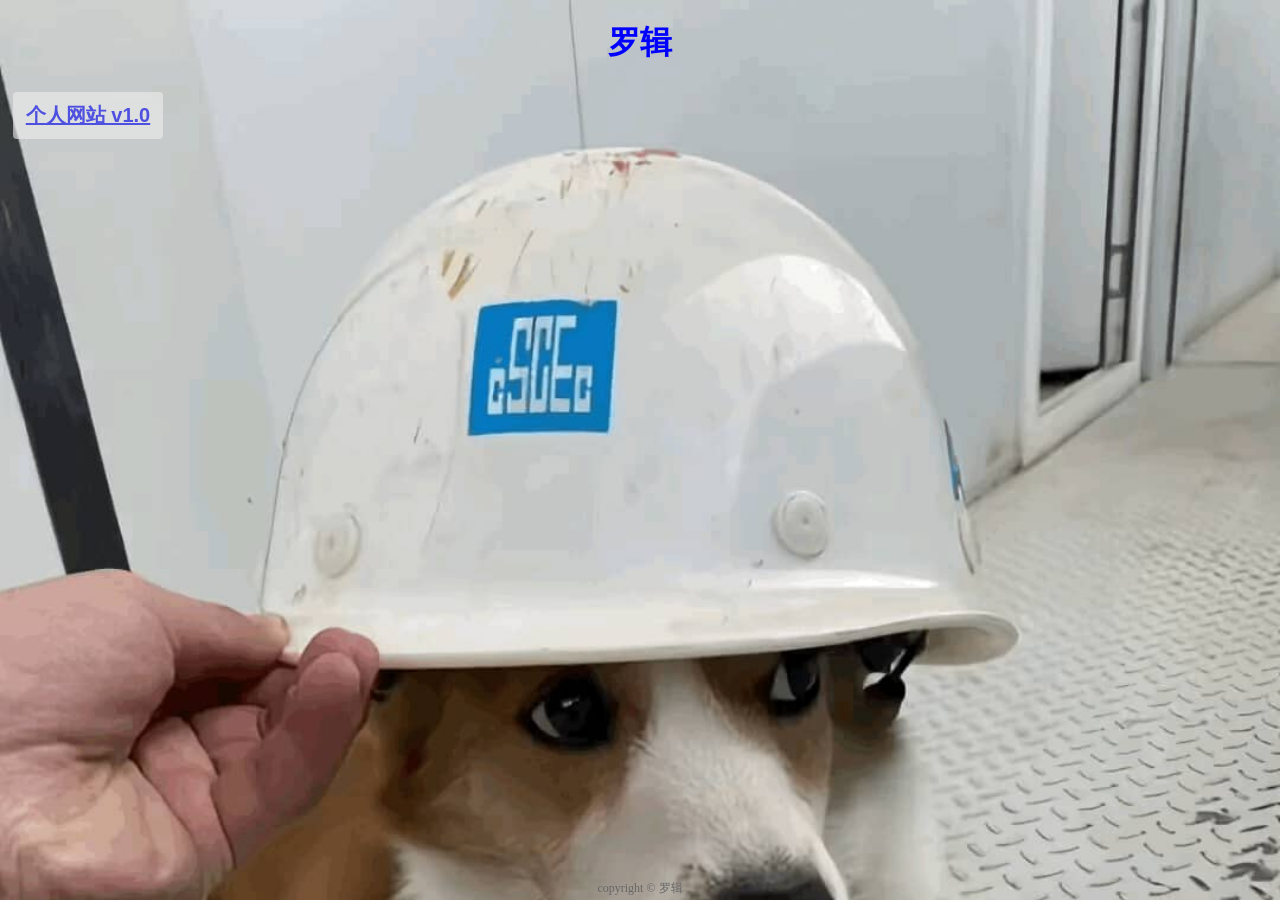
<file: index.html>
<!DOCTYPE html>
<html lang="zh-CN">
  <head>
    <meta charset="utf-8">
    <meta name="viewport" content="width=device-width, initial-scale=1" />
    <title>罗辑 个人网站</title>
    <meta name="copyright" content="罗辑" />
    <meta name="author" content="罗辑" />   
	<link href="http://fonts.googleapis.com/css?family=Open+Sans" rel="stylesheet" type="text/css">
    <link href="styles/style.css" rel="stylesheet" type="text/css">
  </head>
  
  <body>
    <header class="toubu">
      <h1 align="center"><strong>罗辑</strong></h1>
    </header>
    <nav></nav>
    <main>
      <article>
        <div>
          <button class="button"><span><a href="https://zlh-lily.github.io/luoJi/luoJi_v1.0.html" target="_blank"><strong>个人网站 v1.0</strong></a></span></button>
        </div>
        
      </article>
    </main>
      
    <div class="footer abs-bottom">copyright © 罗辑</div>

      
    <script src="scripts/main.js" defer></script>
	
  </body>
</html>
</file>
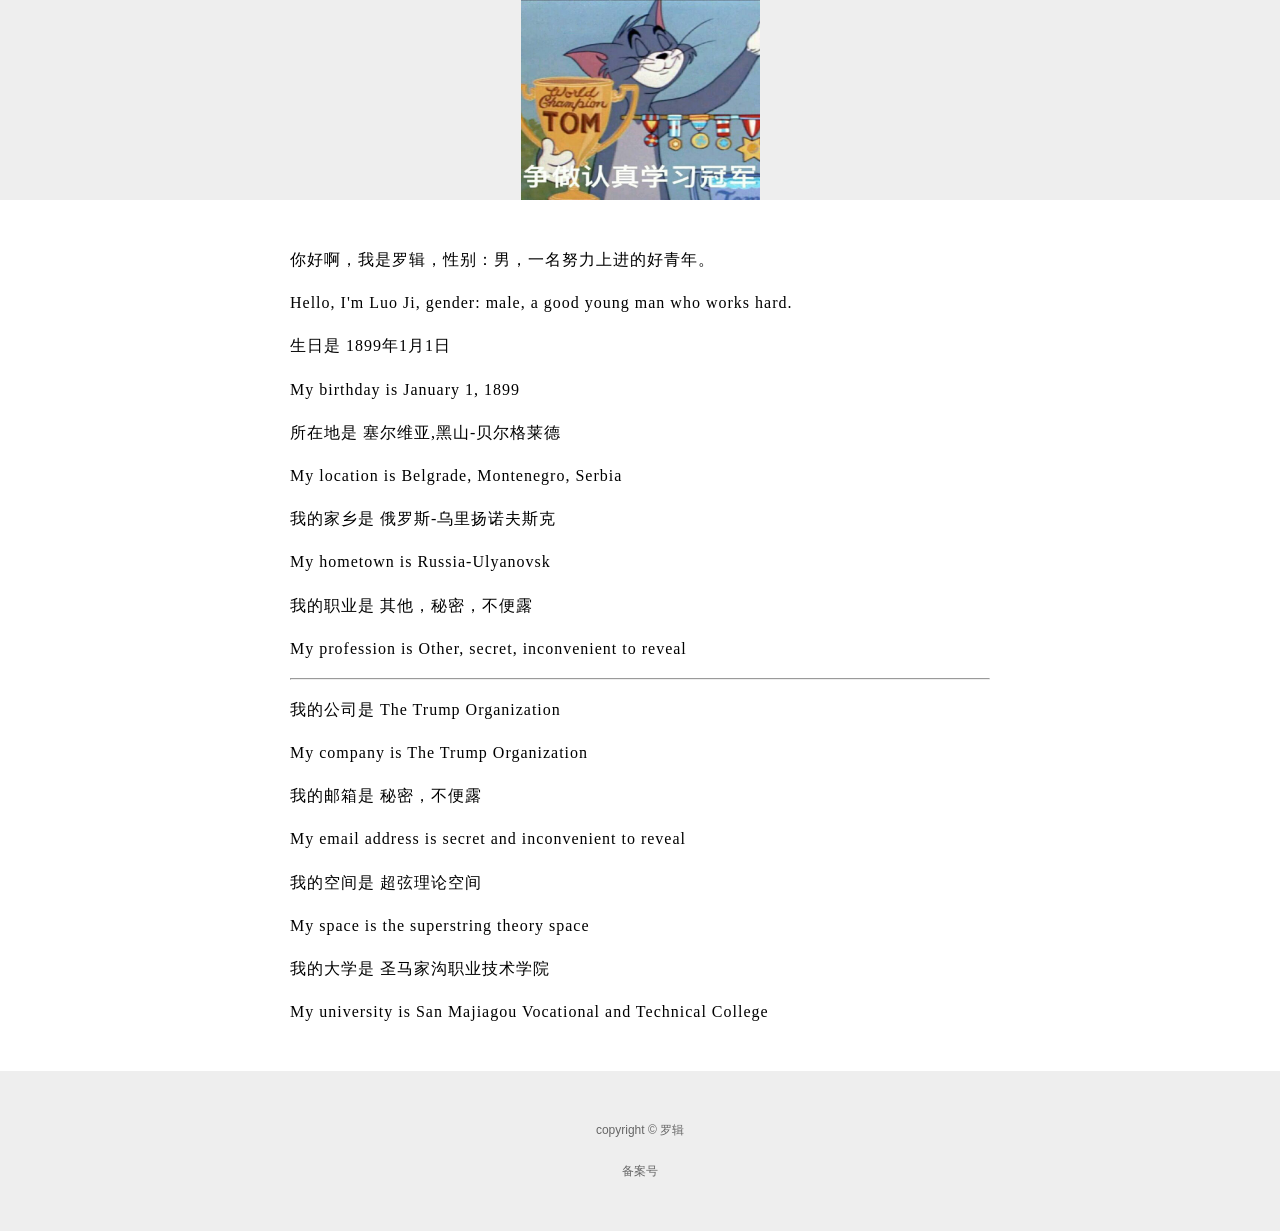
<file: luoJi_v1.0.html>
<!DOCTYPE html>
<html lang="zh-CN">
  <head>
    <meta charset="utf-8">
    <meta name="viewport" content="width=device-width, initial-scale=1" />
    <meta 
    	name="description"
    	content="罗辑的个人网站。"
    />
    <meta
    	name="keywords"
    	content="罗辑，中国好青年"
    />
    <meta name="copyright" content="罗辑" />
    <meta name="author" content="罗辑" />
    <meta name="reply-to" content="https://zlh-lily.github.io/luoJi/" />
    <meta property="og:image" content="" />
    <meta name="og:title" content="罗辑" />    
    <meta name="og:url" content="https://zlh-lily.github.io/luoJi/" />
    <link rel="shortcut icon" href="/favicon.ico">
    <title>罗辑 v1.0</title>
    <style>
      body {
        margin: 0;
        display: flex;
        flex-direction: column;
        align-items: center;
      }
      
      .hezi {
		display: block;
      }
      
      touxianglan {
      	width: 239%;
      	height: 200px;
      	background-color: #eee;
      	display: flex;
      	align-items: center;
      	justify-content: center;
      }
      
      zhuneirong {
      	display: block;
      	padding: 30px;
      	max-width: 700px;
      	min-height: 70vh;
      	width: 90%;
      	letter-spacing: 1px;
      	line-height: 1.7;
      }
      
      dibulan {
      	width: 100%;
      	height: 160px;
      	background-color: #eee;
      	display: flex;
      	align-items: center;
      	justify-content: center;
      	flex-direction: column;
      	font-size: 12px;
      	font-family: "Helvetica Neue","PingFang SC","Source Han Sans",
        "Microsoft YaHei UI","Microsoft YaHei", Arial, sans-serif;
        color: #666;
      }

	    /**
      himg {
      	
    width: 100%;
    height: 100%;
    object-fit: cover;
}
	    */

	    
    </style>
  </head>
  <body>
  	<touxianglan>
  		<img src="images/luoji_tx1.jpg" alt="logo" width="239px" height="200px">
		<!-- https://s1.ax1x.com/2023/07/02/pCDt4Ds.jpg -->
  	</touxianglan>
  	<zhuneirong>
  		<p class="hezi">你好啊，我是罗辑，性别：男，一名努力上进的好青年。</p>
  		<p class="hezi">Hello, I'm Luo Ji, gender: male, a good young man who works hard.</p>
  		<p class="hezi">生日是 1899年1月1日</p>  	
  		<p class="hezi">My birthday is January 1, 1899</p>
	        <p class="hezi">所在地是 塞尔维亚,黑山-贝尔格莱德</p>
	        <p class="hezi">My location is Belgrade, Montenegro, Serbia</p>
    	        <p class="hezi">我的家乡是 俄罗斯-乌里扬诺夫斯克</p>
	        <p class="hezi">My hometown is Russia-Ulyanovsk</p>
	        <p class="hezi">我的职业是 其他，秘密，不便露</p>
	        <p class="hezi">My profession is Other, secret, inconvenient to reveal</p>
	        <hr />
	        <p class="hezi">我的公司是 The Trump Organization</p>
	        <p class="hezi">My company is The Trump Organization</p>
	        <p class="hezi">我的邮箱是 秘密，不便露</p>
	        <p class="hezi">My email address is secret and inconvenient to reveal</p>
	        <p class="hezi">我的空间是 超弦理论空间</p>
	        <p class="hezi">My space is the superstring theory space</p>
	        <p class="hezi">我的大学是 圣马家沟职业技术学院</p>
	        <p class="hezi">My university is San Majiagou Vocational and Technical College</p>
		<!--
		        <div class="himg">
		    	<img src="https://s1.ax1x.com/2023/07/02/pCDWccj.jpg" alt="哈尔滨工业大学" width="390px" height="216px"/>
		    </div>
		-->
  	</zhuneirong>
  	<dibulan>
  		<p>copyright © 罗辑</p>
  		<p>备案号</p>
  	</dibulan>
	  
  </body>
</html>
</file>
<file: styles/style.css>
/** 按钮 */
body {
   background:url("../images/luoji_sy.jpg");  no-repeat center center;
   background-size:cover;
   background-attachment:fixed;
   background-color:#CCCCCC;
 }

 .toubu {
  color: blue;
 }

 .button {
  display: inline-block;
  border-radius: 4px;
  border: none;
  color: #FFFFFF;
  text-align: center;
  font-size: 20px;
  padding: 10px;
  width: 150px;
  transition: all 0.5s;
  cursor: pointer;
  margin: 5px;
  vertical-align:middle;
  opacity: 0.6;
}

.button span {
  cursor: pointer;
  display: inline-block;
  position: relative;
  transition: 0.5s;
}

.button span:after {
  content: '»';
  position: absolute;
  opacity: 0;
  top: 0;
  right: -20px;
  transition: 0.5s;
}

.button:hover span {
  padding-right: 15px;
}

.button:hover span:after {
  opacity: 1;
  right: 0;
}



/** 顶部底部固定 */
.footer {
  height: 20px;
  text-align: center;
  font-size: 12px;
  color: #666;  
}

.abs-bottom {
  width: 100%;
  position: absolute;
  bottom: 0;
  left: 0;
  right: 0;
}
</file>
